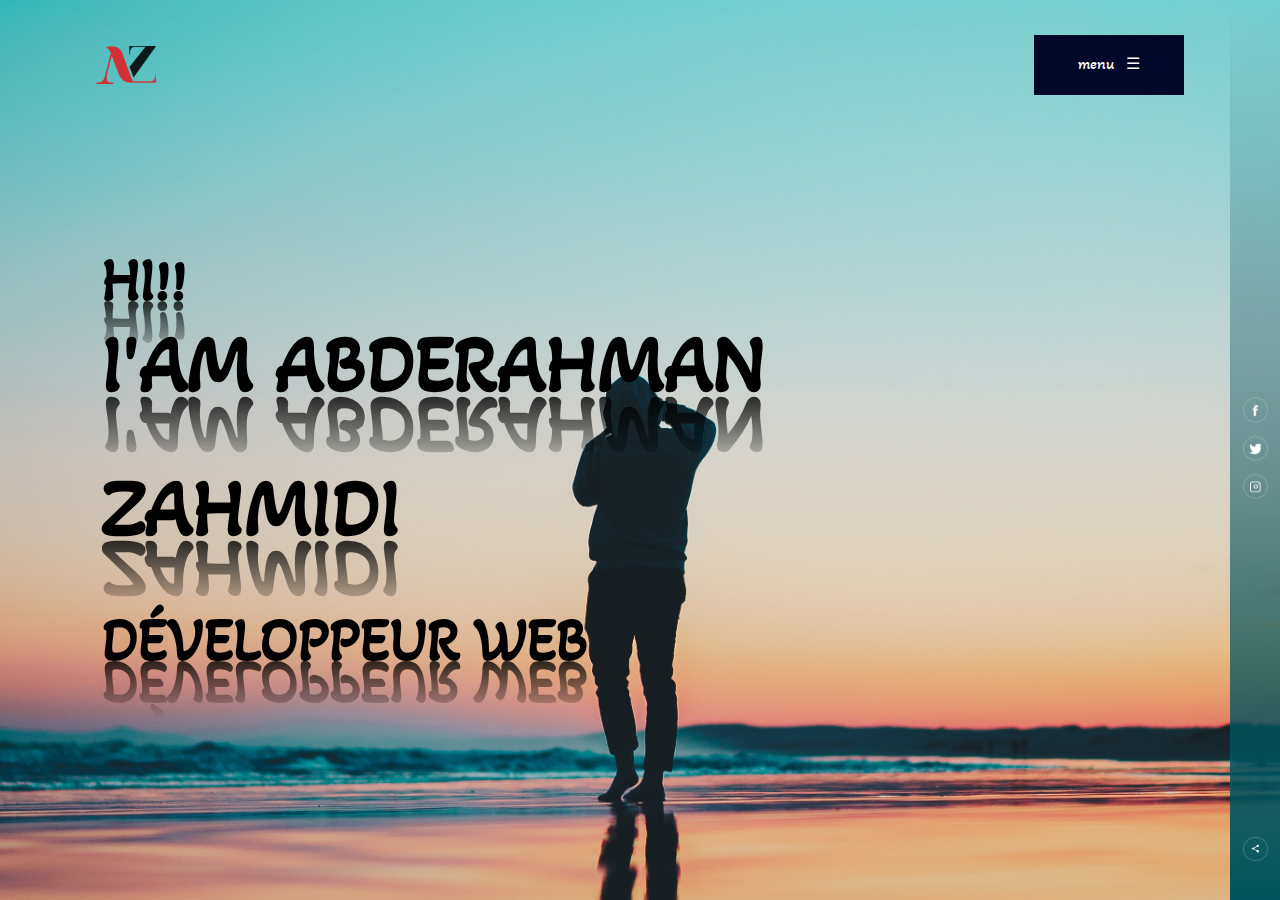
<file: index.html>
<!DOCTYPE html>
<html lang="en">
<head>
    <meta charset="UTF-8">
    <meta name="viewport" content="width=device-width, initial-scale=1.0">
    <link rel="stylesheet" href="./zahmidi.css">
    <title>Document</title>
    <script async custom-element="amp-auto-ads"
        src="https://cdn.ampproject.org/v0/amp-auto-ads-0.1.js">
</script>
    <script src="https://smtpjs.com/v3/smtp.js">
    </script>
    
    <script async src="https://pagead2.googlesyndication.com/pagead/js/adsbygoogle.js?client=ca-pub-9816601309985054"
     crossorigin="anonymous"></script>


     
</head>
<body>

  <div class="bag">
   <div class="navbar">
       <img src="./img/Untitled-1.png" alt="logo" class="logo">
       <div class="menu">
       <ul  class="menu-button">
         <a href="#" class="btn-area"> menu &nbsp; &#9776;</a>
         
         <li class="nav1"> <button class="buttonNav" onclick="show4()">About</button>  </li>
         <li class="nav2"><button class="buttonNav" onclick="show1()"> Projet</button> </li>
         <li class="nav3"> <button class="buttonNav" onclick="show2()">Skills </button> </li>
         <li class="nav4"> <button class="buttonNav" onclick="show3()">Contact</button>  </li>
        
       </ul>
   </div>

</div>
 <div class="content" id="con">
     <h2>Hi!!</h2>
     <h1>i'am  Abderahman </h1><br><h1> Zahmidi</h1> <br><h2>développeur web</h2>

   </div>
   <div class="sidebar">
    <div class="social">
      <a href="https://www.facebook.com/abderahman.zahmidi.1" target= _blank ><img src="./img/fb.png"></a>
      <a href="https://twitter.com/abderahmanzahmi" target="_blank" ><img src="./img/./tw.png"></a>
      <a href="https://www.instagram.com/zahmidi/" target="_blank" ><img src="./img/./ig.png"></a>
    </div>
    <div class="share"> 
<div>
  <a target="_blank" href="https://www.facebook.com/sharer/sharer.php?u=https%3A%2F%2Fwww.instagram.com%2Fzahmidi%2F&amp;src=sdkpreparse">
  <img src="./img/./share.png">
  </a>
</div>
   </div>
   </div>
   <div class="bub">
     <img src="./img/./bubble.png">
     <img src="./img/./bubble.png">
     <img src="./img/./bubble.png">
     <img src="./img/./bubble.png">
     <img src="./img/./bubble.png">
     <img src="./img/./bubble.png">
     <img src="./img/./bubble.png">
     <img src="./img/./bubble.png">
   </div>

   <div class="projet" id="show">
   <img src="./img/./projetimg.png" alt="">
     <img src="./img/./1.png">
     <img src="./img/./2.png">
     <img src="./img/./3.png">
     <img src="./img/./4.png">
     <img src="./img/./5.png">
   </div>
   
   <div class="skils" id="showSkil">
    <img src="./img/./sekilsimg.png" alt="" class="sekildimg">
    <img src="./img/6.png">
    <img src="./img/adobe.png">
    <img src="./img/c.png">
    <img src="./img/css.png">
    <img src="./img/html.png">
  </div>

  <form action="https://formspree.io/f/moqpzwyy" method="POST" class="contMe" id="contMe">
    <img src="./img/./contactus.png" alt="">
    
   
    <input type="text" name="name"   id="mane" placeholder="name " ><br>
    <input type="email" name="email" id="email"placeholder="email" ><br>
    <textarea name="message" id="help" cols="30" rows="10"placeholder="     ..........." ></textarea><br>
    <button  value="email" type="submit" class="env">Send</button>
    
  </form>
  <div class="about" id="about">
    <center>
    <img src="./img/./aboutus.png" alt="">
    
<h3>Je suis un développeur web primé et un spécialiste javascript UI / UX.</h3>
<p> Consultez mes articles, React Native UI composants au laboratoire de code. <br> 
  N'hésitez pas à jeter un œil à mes derniers projets sur la page du projet web. disponible à distance. 
  <br> abderahman.zahmidi.solicode@gmail.com</p>
<amp-auto-ads type="adsense"
        data-ad-client="ca-pub-9816601309985054">
</amp-auto-ads>
</center>
  </div>

<script src="show.js">


</script>
 </div>
</body>
</html>
</file>
<file: zahmidi.css>
@import url('https://fonts.googleapis.com/css2?family=Akaya+Kanadaka&display=swap');
*{
    margin: 0;
    padding: 0;
    font-family: 'Akaya Kanadaka', cursive;
    
}
.bag{
    width: 100%;
    height: 100vh;
    background-image: url(./img/bgr.jpg);
    background-size: cover;
    background-position: center;
    position: relative;
    overflow: hidden;
}
.logo{
    width: 60px;
    cursor: pointer;
    margin-top: 40px;

}
.navbar{
    
    width: 85%;
    height: 10%;
    margin: auto;
    display: flex;
    align-items: center;
    justify-content: space-between;
}

.content{
    color: rgb(0, 0, 0);
    position: absolute;
    top: 50%;
    left: 8%;
    transform: translateY(-50%);
    z-index: 2;
    font-size: 40px ;
    margin: 10px 0 10px;
    text-transform: uppercase; 
}
h2{
   
    -webkit-box-reflect: below -30px linear-gradient(transparent, rgba(0,1,0));
}
h1{
    -webkit-box-reflect: below -35px linear-gradient(transparent, rgba(0,1,0));
}
.sidebar{
    width: 50px;
    height: 100vh;
    background: linear-gradient(transparent, #00545d);
    position: absolute;
    right: 0;
    top: 0;
}

.menu{
    right: 80px;
    margin-top: 40px;
    }

a{
    display: block;
    text-decoration: none;
    width: 100%;
    height: 100%;
    color: #fff;
}
.menu a{
    display: block;
    text-decoration: none;
    width: 100%;
    height: 100%;
    color: rgb(255, 255, 255);
}
li :hover{
    color: #fff;
    background: #00545d;
}
.menu-button{
    list-style: none;
    padding: 0;
    width: 150px;
    height: 60px;
    margin: 20px auto;
    background: #000729;
}

.menu-button a.btn-area{
    display: block;
    height: 60px;
    text-align: center;
    text-decoration: none;
    color: #fff;
    transition: 2s;
    
    line-height: 58px;
}
.menu-button li{

    width: 150px;
    height: 60px;
    background: #000729;
    color: #fff;
    text-align: center;
    margin: 0;
    transform: 50% 0;
    transform: perspective(350px) rotateX(-90deg) ;
    line-height: 58px;
    z-index: 10;
   
}

.menu-button:hover li{
    transform: perspective(350px) rotateX(0deg);
    transition: 0.2s;
}

.menu-button:hover .nav2{
    transition-delay: 0.4s;
}
.menu-button:hover .nav3{
    transition-delay: 0.6s;
}
.menu-button:hover .nav4{
    transition-delay: 0.8s;
}
.buttonNav{
    width: 100%;
    height: 100%;
    border: none;
    background: none;
    color: #fff;
    outline: none;
}





.social img, .share img{
width: 25px;
margin: 5px auto;
cursor: pointer;

}
.social{
    width: 50px;
    text-align: center;
    position: absolute;
    top: 50%;
    transform: translateY(-50%);

}
.share{
    width: 50px;
    text-align: center;
    position: absolute;
    bottom: 30px;
    
}
.bub img{
    width: 50px;
    animation: bubb 7s linear infinite;

}

.bub{
    width: 90%;
    display: flex;
    align-items: center;
    justify-content: space-around;
    position: absolute;
    bottom: -70px;
}
@keyframes bubb{
    0%{
        transform: translateY(0);
        opacity: 0;
    }
   
    50%{
    
        opacity: 1;
    }
    70%{
      
        opacity: 1;
    }
    90%{
      
        opacity: 0.5;
    }
    100%{
        transform: translateY(-80vh);
        opacity: 0;
    }
}

.bub img:nth-child(1){
    animation-delay: 5s;
    width: 30px;
}
.bub img:nth-child(2){
    animation-delay: 3s;
    width: 40px;
    
}
.bub img:nth-child(3){
    animation-delay: 9s;
}
.bub img:nth-child(4){
    animation-delay: 10s;
}
.bub img:nth-child(5){
    animation-delay: 7s;
    width: 60px;
}
.bub img:nth-child(6){
    animation-delay: 3s;
}
.bub img:nth-child(7){
    animation-delay: 12s;
    width: 10px;
}
.bub img:nth-child(8){
    animation-delay: 6s;
}







.projet{
    width: 90%;
    align-items: center;
    justify-content: space-around;
    position: absolute;
    bottom: -300px;
    display: none;
   
}
.projet img{
    width: 50px;
    height: 50px;
    animation: proj 10s linear infinite;
}


@keyframes proj{
    0%{
        transform: translateY(0);
        opacity: 0;
    }
   
    50%{
    
        opacity: 1;
    }
    70%{
      
        opacity: 1;
    }
    90%{
      
        opacity: 1.5;
    }
    100%{
        transform: translateY(-130vh);
        opacity: 0;
    }
}
.projet img:nth-child(1){
    animation-delay: 0s;
    animation: none;
    position: relative;
    bottom: 600px;
    width: 200px;
    height: 300px;
    position: fixed;
    left: 20px;
    bottom: 200px;
}
.projet img:nth-child(2){
    animation-delay: 15s;
    width: 150px;
    height: 150px;
    
}
.projet img:nth-child(3){
    animation-delay: 10s;
    width: 200px;
    height: 200px;
}
.projet img:nth-child(4){
    animation-delay: 3s;
    width: 300px;
    height: 300px;
}
.projet img:nth-child(5){
    animation-delay: 0s;
    width: 200px;
    height: 200px;
}
.projet img:nth-child(6){
    animation-delay: 20s;
  
    width: 200px;
    height: 200px;
}




.skils{
    width: 85%;
    align-items: center;
    justify-content: space-around;
    position: absolute;
    bottom: -600px;
  
    display: none;
  
}
.skils img{
    width: 50px;
    height: 50px;
    animation: skil 10s linear infinite;
}

@keyframes skil{
    0%{
        transform: translateY(0);
        opacity: 0;
    }
   
    50%{
    
        opacity: 1;
    }
    70%{
      
        opacity: 1;
    }
    90%{
      
        opacity: 1.5;
    }
    100%{
        transform: translateY(-130vh);
        opacity: 0;
    }
}
.skils img:nth-child(1){
    animation-delay: 0;
    animation: none;
    position: relative;
    width: 200px;
    height: 300px;
   bottom: 700px;

}
.skils img:nth-child(2){
    animation-delay: 15s;
    width: 150px;
    height: 150px;
    
    
}
.skils img:nth-child(3){
    animation-delay: 10s;
    width: 200px;
    height: 200px;
}
.skils img:nth-child(4){
    animation-delay: 5s;
    width: 300px;
    height: 300px;
}
.skils img:nth-child(5){
    animation-delay: 1s;
    width: 200px;
    height: 200px;
}
.skils img:nth-child(6){
    animation-delay: 10s;
    width: 200px;
    height: 200px;
}


.contMe{
    background: linear-gradient(transparent, #00545d, #000729);
    width: 60%;
    height: 400px;
    border: ridge;
    border-radius: 40px;
    margin: auto;
    margin-top: 150px;
    display: none;
}

.contMe img{
position: absolute;
    width: 60px;
    width: 120px;
}

input, textarea{
    border-radius: 30px;
   margin-top: 50px;
    margin-left: 20%;
    margin-right: 20%;
    width: 60%;
    height: 30px;
    outline: none;
}
input{
    outline: none;
}

.env{
 margin-left: 60%;
 width: 100px;
 height: 30px;
 background-color: #00545d;
 border-radius: 10px;
 margin-top: 10px;
}
textarea{
    height: 110px;
}
.about{
    background: linear-gradient(transparent, #00545d, #000729);
    width: 60%;
    height: 400px;
    border: ridge;
    border-radius: 40px;
    margin: auto;
    margin-top: 150px;
    display: none;
}



.about img{
   
    width: 60px;
    width: 120px;
}

h3, p{
    font-size: 20px;
}














@media (max-width : 1000px){
    .contMe img{
        position: absolute;
            
            width: 60px;
        }

    .skils img:nth-child(1){
        animation-delay: 0;
        animation: none;
        position: relative;
        width: 100px;
        height: 100px;
       bottom: 400px;
    
    }
    .skils img:nth-child(2){
        animation-delay: 15s;
        width: 100px;
        height: 100px;
        
        
    }
    .skils img:nth-child(3){
        animation-delay: 10s;
        width: 100px;
        height: 100px;
    }
    .skils img:nth-child(4){
        animation-delay: 5s;
        width: 90px;
        height: 90px;
    }
    .skils img:nth-child(5){
        animation-delay: 1s;
        width: 120px;
        height: 120px;
    }
    .skils img:nth-child(6){
        animation-delay: 10s;
        width: 130px;
        height: 130px;
    }

    
    .content{
        color: rgb(0, 0, 0);
        position: absolute;
        top: 50%;
        left: 8%;
        transform: translateY(-50%);
        z-index: 2;
        font-size: 30px ;
        
        text-transform: uppercase;
    }
    h2{
        font-size: 50px;
   
        -webkit-box-reflect: below -17px linear-gradient(transparent, rgba(0,0,0.1));
    }
    h1{
        font-size: 50px;
        -webkit-box-reflect: below -15px linear-gradient(transparent, rgba(0,0,0.1));
    }
    .menu-button{
        right: 180px;
    
        
        list-style: none;
        text-align: center;
        padding: 0;
        width: 100px;
        height: 40px;
        
        background: #000729;
    }
    .navbar{
    
        width: 85%;
        height: 10px;
        margin-top: 10px;
        margin-left: 0;
         text-align: center;
        display: flex;
        align-items: center;
        justify-content: space-between;
       
        
    }
    .menu-button li{

        width: 100px;
        height: 40px;
        background: #000729;
        color: #fff;
        text-align: center;
        margin: 0px;
        transform: 110% 0;
        transform: perspective(0px) rotateX(-90deg) ;
        
    }
    .projet{
        width: 90%;
        align-items: center;
        justify-content: space-around;
        position: absolute;
        bottom: -600px;
        
       
    }

    .about img{
   
        
        width: 80px;
        height: 100px;
    }
    .sekils img{
        width: 100px;
        height: 150px;
    }
    
}
@media (max-width : 500px){
    h3, p{
        font-size: 30px;
    }
    .about{
       width: 80%;
       height: 40%;
       

    }
   

    .content{
        color: rgb(29, 28, 28);
        position: absolute;
        top: 50%;
        left: 8%;
        transform: translateY(-50%);
        z-index: 2;
        font-size: 30px ;
        margin: 10px 0 10px;
        text-transform: uppercase;
    }
    h2{
   
        -webkit-box-reflect: below -10px linear-gradient(transparent, rgba(0,0,0.1));
        font-size: 30px;
    }
    h1{
        font-size: 40px;
        -webkit-box-reflect: below -13px linear-gradient(transparent, rgba(0,0,0.1));
    }

    .projet{
        width: 90%;
        align-items: center;
        justify-content: space-around;
        position: absolute;
        bottom: -700px;
        
       
    }
}
    @media (max-width : 800px){

        .content{
            color: rgb(29, 28, 28);
            position: absolute;
            top: 50%;
            left: 8%;
            transform: translateY(-50%);
            z-index: 2;
            font-size: 15px ;
            margin: 10px 0 10px;
            text-transform: uppercase;
        }
        h2{
       
            -webkit-box-reflect: below -10px linear-gradient(transparent, rgba(0,0,0.1));
        }
        h1{
            -webkit-box-reflect: below -13px linear-gradient(transparent, rgba(0,0,0.1));
        }
        .projet{
            width: 90%;
            align-items: center;
            justify-content: space-around;
            position: absolute;
            bottom: -300px;
            display: none;
           
        }

.projet img:nth-child(1){
    animation-delay: 20s;
  
    width: 150px;
    height: 200px;
}
.projet img:nth-child(2){
    animation-delay: 15s;
    width: 100px;
    height: 100px;
    
}
.projet img:nth-child(3){
    animation-delay: 10s;
    width: 80px;
    height: 80px;
}
.projet img:nth-child(4){
    animation-delay: 5s;
    width: 120px;
    height: 120px;
}
.projet img:nth-child(5){
    animation-delay: 1s;
    width: 70px;
    height: 70px;
}
}
</file>
